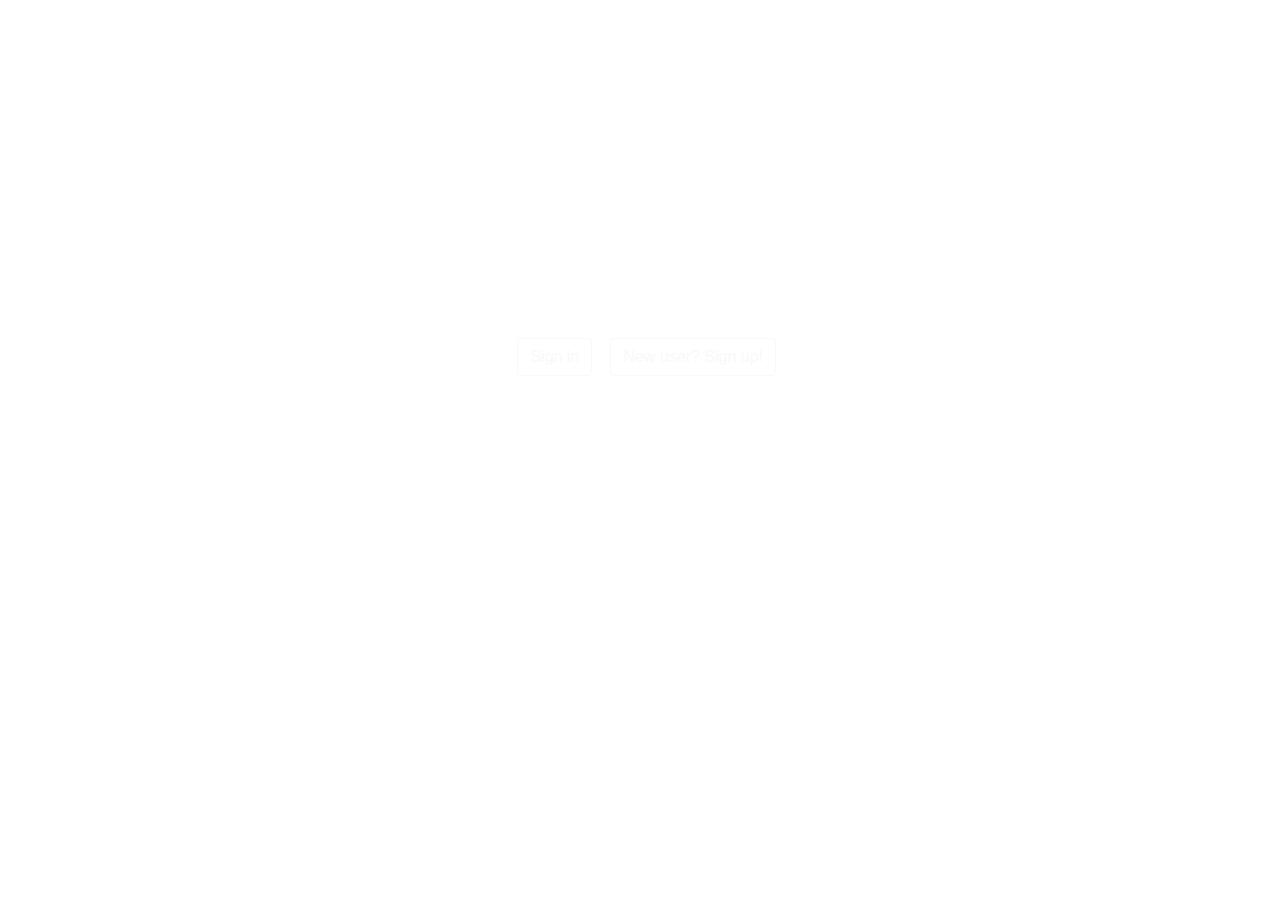
<file: check-app/templates/home.html>
<!DOCTYPE html>
<html lang="en">
  <head>
    <!-- Required meta tags -->
    <meta charset="utf-8" />
    <meta
      name="viewport"
      content="width=device-width, initial-scale=1, shrink-to-fit=no"
    />
    <!-- Bootstrap CSS -->
    <link
      rel="stylesheet"
      href="https://stackpath.bootstrapcdn.com/bootstrap/4.4.1/css/bootstrap.min.css"
      integrity="sha384-Vkoo8x4CGsO3+Hhxv8T/Q5PaXtkKtu6ug5TOeNV6gBiFeWPGFN9MuhOf23Q9Ifjh"
      crossorigin="anonymous"
    />
    <link
      rel="stylesheet"
      href="https://cdnjs.cloudflare.com/ajax/libs/animate.css/4.1.1/animate.min.css"
    />
    <title>The Check</title>
  </head>

  <style>
    body {
      background-image: url("https://assets.hongkiat.com/uploads/minimalist-dekstop-wallpapers/4k/original/15.jpg");
      background-repeat: no-repeat;
      background-attachment: fixed;
    }
    .header {
      margin-top: 15%;
    }
    .slogan {
      padding-top: 10px;
      padding-bottom: 14px;
    }
    .actions {
      margin-left: 2%;
    }
    h1,
    h4 {
      color: white;
    }
  </style>

  <body>
    <div
      class="
        p-5
        container-fluid
        d-flex
        align-items-center
        justify-content-center
      "
    >
      <div class="row d-flex justify-content-center">
        <div
          class="
            header
            col-md-10
            text-center
            animate_animated animate__zoomInDown
          "
        >
          <h1
            class="display-3 animate__animated animate__zoomIn font-bold mb-2"
          >
            CHECK
          </h1>
        </div>
        <div class="slogan col-md-10 text-center">
          <h4
            class="mb-3 animate__animated animate__slideInUp nimate__delay-1s"
          >
            We Can't Let You Forget
          </h4>
        </div>
        <div class="col-md-10 text-center">
          <a
            class="
              btn btn-outline-light
              actions
              animate__animated animate__pulse animate__delay-1.5s
            "
            href="account/login"
            role="button"
            >Sign in</a
          >
          <a
            class="
              btn btn-outline-light
              actions
              animate__animated animate__pulse animate__delay-1s
            "
            href="account/register"
            role="button"
            >New user? Sign up!</a
          >
        </div>
      </div>
    </div>

    <!-- Optional JavaScript -->
    <!-- jQuery first, then Popper.js, then Bootstrap JS -->
    <script
      src="https://code.jquery.com/jquery-3.4.1.slim.min.js"
      integrity="sha384-J6qa4849blE2+poT4WnyKhv5vZF5SrPo0iEjwBvKU7imGFAV0wwj1yYfoRSJoZ+n"
      crossorigin="anonymous"
    ></script>
    <script
      src="https://cdn.jsdelivr.net/npm/popper.js@1.16.0/dist/umd/popper.min.js"
      integrity="sha384-Q6E9RHvbIyZFJoft+2mJbHaEWldlvI9IOYy5n3zV9zzTtmI3UksdQRVvoxMfooAo"
      crossorigin="anonymous"
    ></script>
    <script
      src="https://stackpath.bootstrapcdn.com/bootstrap/4.4.1/js/bootstrap.min.js"
      integrity="sha384-wfSDF2E50Y2D1uUdj0O3uMBJnjuUD4Ih7YwaYd1iqfktj0Uod8GCExl3Og8ifwB6"
      crossorigin="anonymous"
    ></script>
  </body>
</html>
</file>
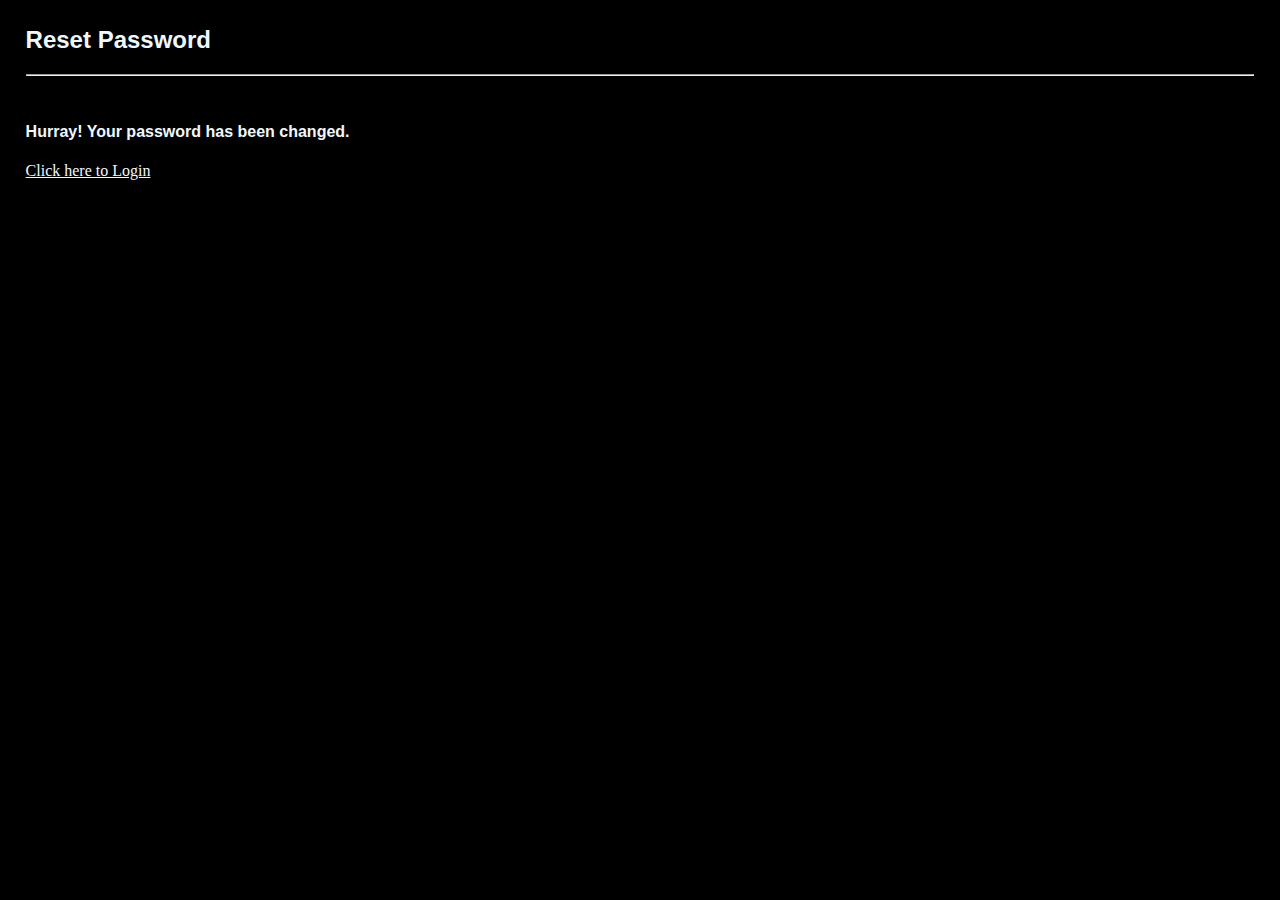
<file: check-app/templates/account/password_reset_complete.html>
<!DOCTYPE html>
<html lang="en">
  <head>
    <!-- Required meta tags -->
    <meta charset="utf-8" />
    <meta
      name="viewport"
      content="width=device-width, initial-scale=1, shrink-to-fit=no"
    />
    <!-- Bootstrap CSS -->

    <link
      rel="stylesheet"
      href="https://cdnjs.cloudflare.com/ajax/libs/animate.css/4.1.1/animate.min.css"
    />
    <title>The Check</title>
  </head>

  <style>
    body {
      background-color: black;
      margin: 2%;
    }

    h2,
    h4 {
      color: aliceblue;
      font-family: "Segoe UI", Tahoma, Geneva, Verdana, sans-serif;
    }
    a {
      color: aliceblue;
    }
  </style>

  <body>
    <h2>Reset Password</h2>
    <hr />
    <br />
    <h4>Hurray! Your password has been changed.</h4>
    <a href="{% url 'login' %}">Click here to Login</a>

    <!-- Optional JavaScript -->
    <!-- jQuery first, then Popper.js, then Bootstrap JS -->
    <script
      src="https://code.jquery.com/jquery-3.4.1.slim.min.js"
      integrity="sha384-J6qa4849blE2+poT4WnyKhv5vZF5SrPo0iEjwBvKU7imGFAV0wwj1yYfoRSJoZ+n"
      crossorigin="anonymous"
    ></script>
    <script
      src="https://cdn.jsdelivr.net/npm/popper.js@1.16.0/dist/umd/popper.min.js"
      integrity="sha384-Q6E9RHvbIyZFJoft+2mJbHaEWldlvI9IOYy5n3zV9zzTtmI3UksdQRVvoxMfooAo"
      crossorigin="anonymous"
    ></script>
    <script
      src="https://stackpath.bootstrapcdn.com/bootstrap/4.4.1/js/bootstrap.min.js"
      integrity="sha384-wfSDF2E50Y2D1uUdj0O3uMBJnjuUD4Ih7YwaYd1iqfktj0Uod8GCExl3Og8ifwB6"
      crossorigin="anonymous"
    ></script>
  </body>
</html>
</file>
